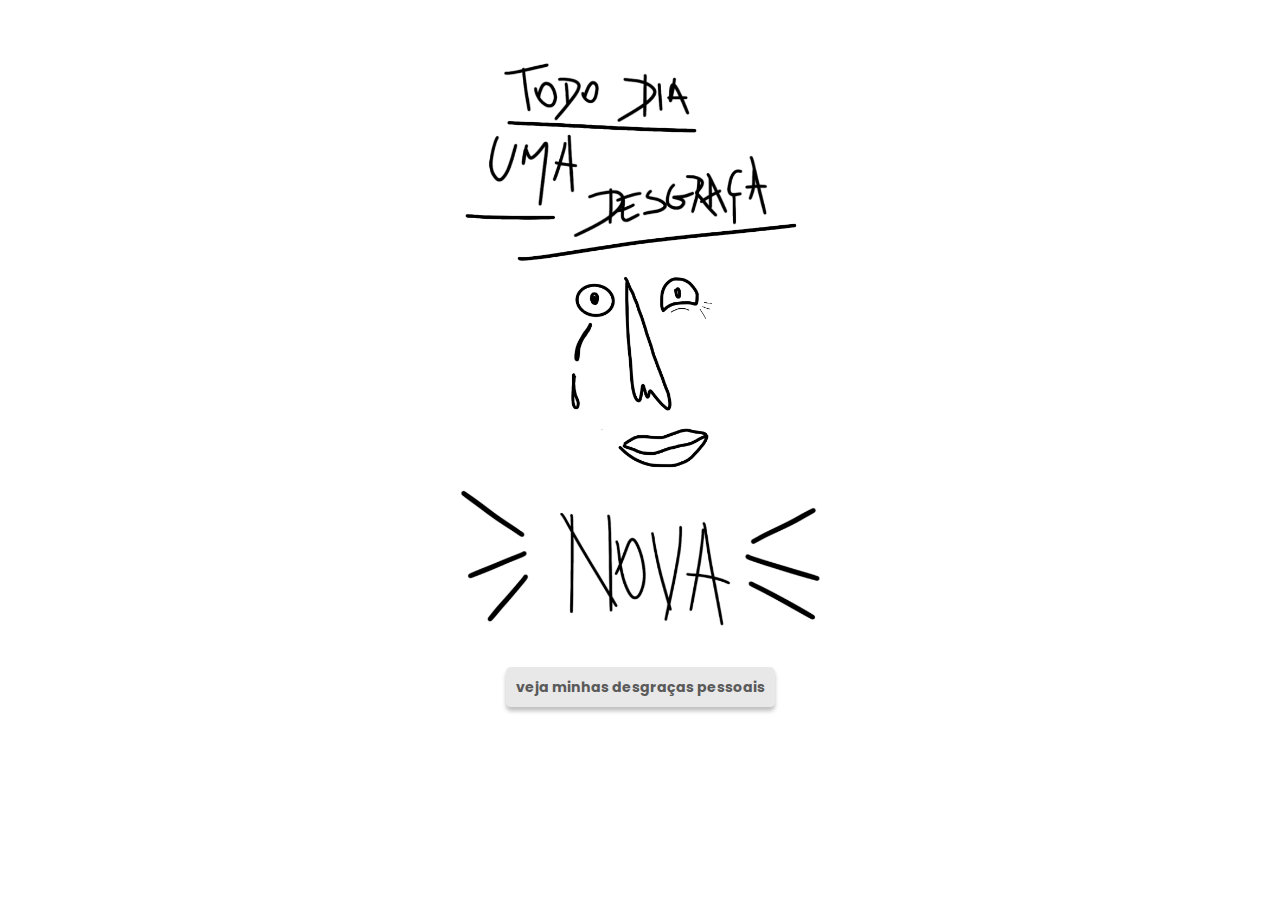
<file: galeria-arte/index.html>
<!DOCTYPE html>
<html lang="pt-br">
<head>
    <meta charset="UTF-8">
    <meta http-equiv="X-UA-Compatible" content="IE=edge">
    <meta name="viewport" content="width=device-width, initial-scale=1.0">
    <link rel="preconnect" href="https://fonts.googleapis.com">
    <link rel="preconnect" href="https://fonts.gstatic.com" crossorigin>
    <link href="https://fonts.googleapis.com/css2?family=Poppins:ital,wght@0,100;0,200;0,300;0,400;0,500;0,600;0,700;0,800;0,900;1,100;1,200;1,300;1,400;1,500;1,600;1,700&display=swap" rel="stylesheet">
    
    <link rel="stylesheet" href="style.css">
    <title>entrada</title>
</head>
<body>
    <main>
        <section>
            <img class="nao" src="imagem/desgraca.PNG" alt="" srcset="" width="35%">
        </section>
        <a class="comecar" href="exposicao.html" >veja minhas desgraças pessoais</a>
    </main>
</body>
</html>
</file>
<file: galeria-arte/style.css>
*{
    padding: 0%;
    margin: 0%;
    font-family: 'Poppins', sans-serif;
    
}
h1{
  font-size: 100%;
}
.text p {
  font-size: 93%;
}
nav {
  text-align: center;
  align-items: center;
  padding-top: 20px;
  padding-bottom: 20px;
  background-color: #FFFFFF;
  box-shadow: 0px 4px 4px rgba(62, 62, 62, 0.05);
  margin-bottom: 15px;
  font-family: 'Quicksand', sans-serif;
}

nav a {
  text-decoration: none;
  color: #17214D;
  font-size: 16px;
  flex-wrap: wrap;
  cursor: pointer;
}
.slideshow-container {
    max-width: 1000px;
    position: relative;
    margin: auto;
  }
  
  .mySlides {
    display: none;
  }
  
  .prev, .next {
    cursor: pointer;
    position: absolute;
    top: 50%;
    width: auto;
    margin-top: -22px;
    padding: 16px;
    color: #515050;
    font-weight: bold;
    font-size: 18px;
    transition: 0.6s ease;
    border-radius: 0 3px 3px 0;
    user-select: none;
  }
  
  .next {
    right: 0;
    border-radius: 3px 0 0 3px;
  }
  .prev {
    left: 0;
    border-radius: 3px 0 0 3px;
  }
  
  .prev:hover, .next:hover {
    background-color: rgba(0,0,0,0.8);
  }
  
  .text {
    display: block;
    color: #767676;
    font-size: 15px;
    padding: 8px 12px;
    position: relative;
    bottom: 8px;
    width: 100%;
    text-align: center;
    margin-top: 15px;
  }
  
  .numbertext {
    color: #767676;
    font-size: 12px;
    padding: 8px 12px;
    position: relative;
    text-align: center;
    top: 0;
  }
  
  .dot {
    cursor: pointer;
    height: 15px;
    width: 15px;
    margin: 0 2px;
    background-color: #bbb;
    border-radius: 50%;
    display: inline-block;
    transition: background-color 0.6s ease;
  }
  
  .active, .dot:hover {
    background-color: #717171;
  }
  
  .fade {
    animation-name: fade;
    animation-duration: 1.5s;
  }
  .imagem{
    display: flex;
    justify-content: center;
    margin-bottom: 10px;
    
  }
  img{
    box-shadow: 0px 4px 4px rgba(0, 0, 0, 0.25);
  }
  .nao{
    box-shadow: 0px 0px 0px rgb(255, 255, 255);
    margin-top: 25px;
  }
  .saibamais{
    text-align: center;
    width: 200px;
    background: rgba(211, 211, 211, 0.531);
    font-weight: bold;
    color: #767676;
    border: 0 none;
    border-radius: 5px;
    cursor: pointer;
    padding: 5px 5px;
    text-decoration: none;
    margin-top: 10px;
    box-shadow: 0px 4px 4px rgba(0, 0, 0, 0.25);
  }
  section{
    display: flex;
    justify-content: center;
  }
  main{
    text-align: center;
  }
  .comecar{
    width: 350px;
    background: rgba(211, 211, 211, 0.531);
    font-weight: bold;
    font-size: 88%;
    color:#5a5a5a;
    border: 0 none;
    border-radius: 5px;
    cursor: pointer;
    padding: 10px 10px;
    text-decoration: none;
    margin-top: 10px;
    box-shadow: 0px 4px 4px rgba(0, 0, 0, 0.25);
  }
  @keyframes fade {
    from {opacity: .4}
    to {opacity: 1}
  }
</file>
